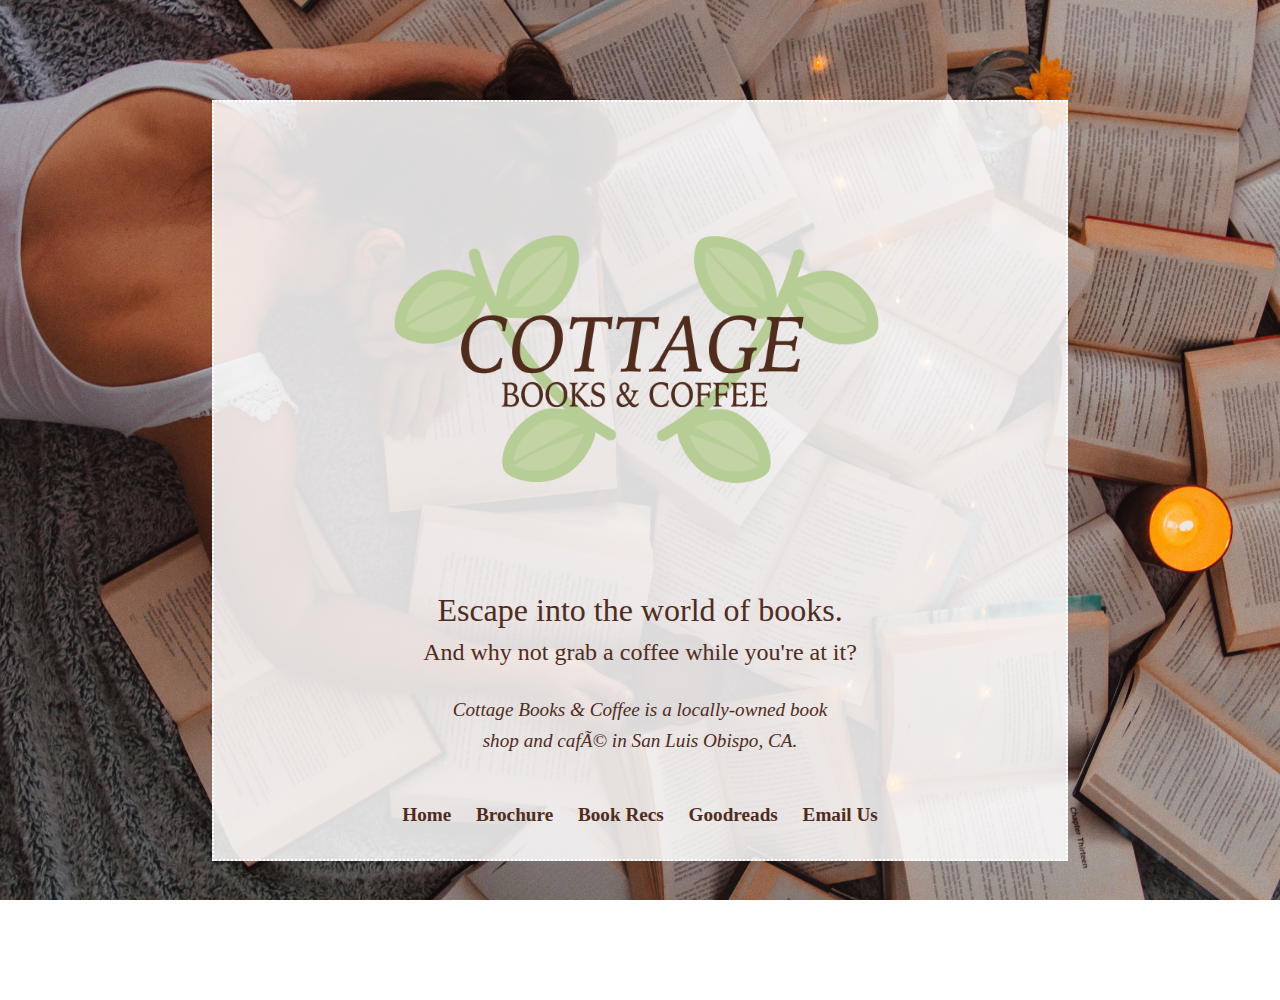
<file: index.html>
<!DOCTYPE HTML>
<html>

<head>

<meta charset=”UTF-8”>

<!-- THE TITLE WILL APPEAR IN THE BROWSER WINDOW OR TAB -->
<title>Cottage Books & Coffee</title>
<link rel="stylesheet" type="text/css" href="styles-contact.css">


<link rel="preconnect" href="https://fonts.googleapis.com">

</head>

<body>
    <div class="center">
        <img id="cottagelogo.png" src="images/cottagelogo.png" alt="Cottage Books & Coffee logo" width="600">
        <h1>Escape into the world of books.<br></h1>
        <h2>And why not grab a coffee while you're at it?</h2>
        <p>Cottage Books & Coffee is a locally-owned book shop and café in San Luis Obispo, CA. </p>

        <nav>
            <ul>
                <li><a href="index.html">Home</a></li>
                <li><a href="brochure.pdf">Brochure</a></li>
                <li><a href="bookrecs.html">Book Recs</a></li>
                <li><a href="https://www.goodreads.com/" target="blank">Goodreads</a></li>
                </li>
                <li><a href="mailto:asmit272@calpoly.edu">Email Us</a></li>
                
            </ul>
        </nav>
    </div>  <!--end of the center div-->

    

</body>

</html>
</file>
<file: styles-contact.css>
/*This is my 377 FoCo Web Page Project using Eric Meyer's reset at the top of my page -- your CSS starts on line 56 */



/* http://meyerweb.com/eric/tools/css/reset/ 
   v2.0 | 20110126
   License: none (public domain)
*/

html, body, div, span, applet, object, iframe,
h1, h2, h3, h4, h5, h6, p, blockquote, pre,
a, abbr, acronym, address, big, cite, code,
del, dfn, em, img, ins, kbd, q, s, samp,
small, strike, strong, sub, sup, tt, var,
b, u, i, center,
dl, dt, dd, ol, ul, li,
fieldset, form, label, legend,
table, caption, tbody, tfoot, thead, tr, th, td,
article, aside, canvas, details, embed, 
figure, figcaption, footer, header, hgroup, 
menu, nav, output, ruby, section, summary,
time, mark, audio, video {
	margin: 0;
	padding: 0;
	border: 0;
	font-size: 100%;
	font: inherit;
	vertical-align: baseline;
}
/* HTML5 display-role reset for older browsers */
article, aside, details, figcaption, figure, 
footer, header, hgroup, menu, nav, section {
	display: block;
}
body {
	line-height: 1;
}
ol, ul {
	list-style: none;
}
blockquote, q {
	quotes: none;
}
blockquote:before, blockquote:after,
q:before, q:after {
	content: '';
	content: none;
}
table {
	border-collapse: collapse;
	border-spacing: 0;
}



/* ---------- This is the beginning of my 377 FoCo Web Page Project ------------ */

html, body {
  height: 100%;
  width: 100%;
  padding: 0;
  margin: 0;
  background-image: url("images/hires1.jpg");
  background-size: cover;
  background-repeat: no-repeat;
  background-attachment: fixed;
  background-position: center;

	
	
}

.center {
    width: 800px;
	padding: 2%;
    margin: 100px auto;
 	background: rgb(255, 255, 255, 0.85); /*this uses opacity of 75% for the background color*/
	text-align: center;
	border: 2px dotted rgb(255, 255, 255);
}

   
#logo {
    margin-bottom: 16px;
	border: 2px dotted white;
	text-align: center;
}

h1 {
	font-family: 'Bellefair', serif;
	font-size: 2em;
    margin: 0px auto 10px auto;
    color: rgb(79, 44, 29);
}

h2 {
	font-family: 'Bellefair', serif;
	font-size: 1.5em;
    line-height: 1.4;
    color: rgb(79, 44, 29);
    padding: 0px 0px;
    margin: 0px auto 25px auto;
	
}

p {
	font-family: 'Bellefair', serif;
	font-size: 1.2em;
    line-height: 1.6;
    color: rgb(79, 44, 29);
	width: 400px;
	margin: 0 auto;
	text-align: center;
	font-style: italic;
}

nav {
	font-family: 'Bellefair', serif;
	font-size: 1.2em;
	width: 800px;
	margin: 0 auto;
	border: black;
	text-align: center;
	margin-top: 2em;
}
    
    nav li {
		display: inline;
		text-align: center;
	}

nav a {
	display: inline-block;
	padding: 10px;
	color: rgb(79, 44, 29);
	text-decoration: none;
	font-weight: bold;
	text-align: center;
}
</file>
